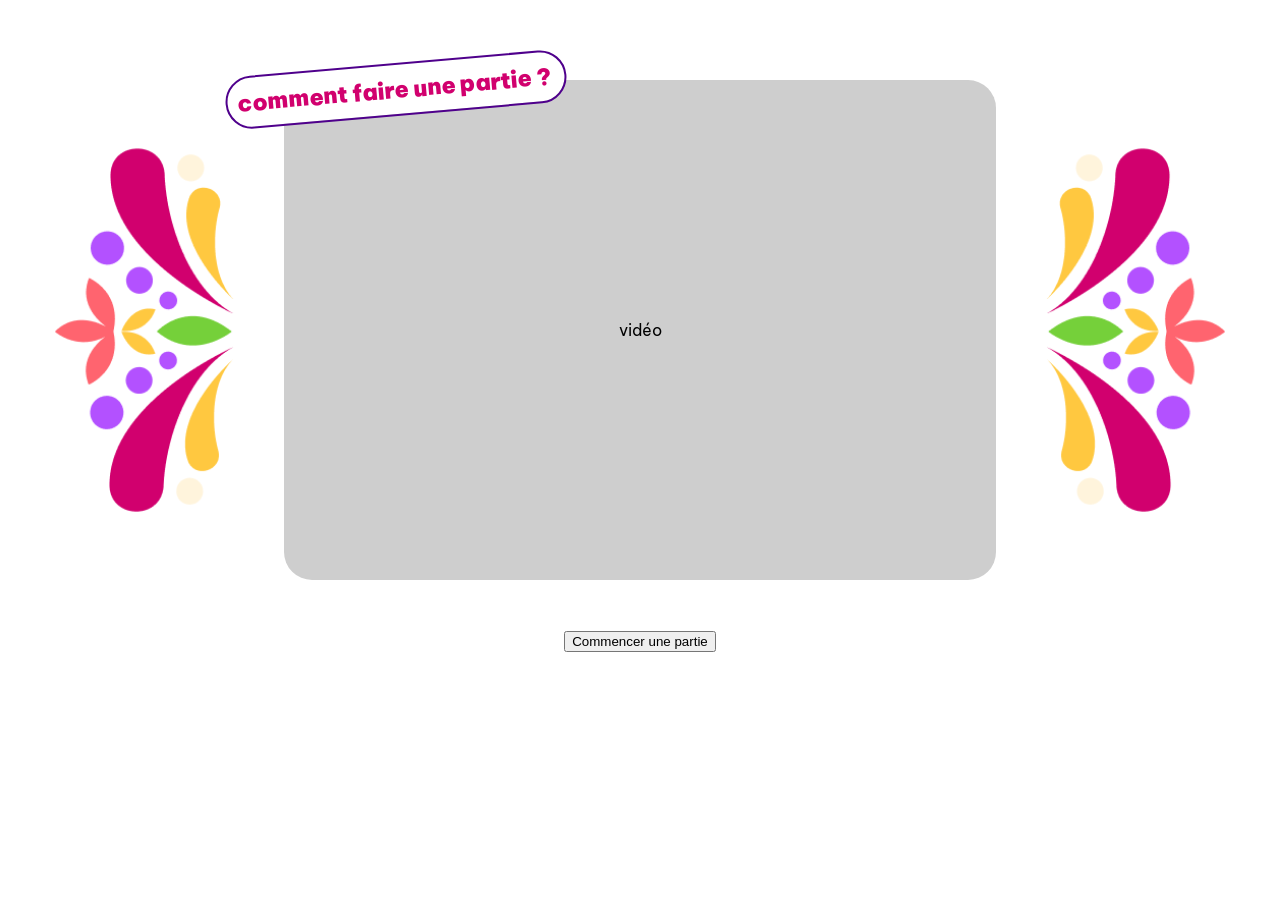
<file: PokitoLanding/pokito-end/vidéo.html>
<!DOCTYPE html>
<html lang="en">
<head>
    <meta charset="UTF-8">
    <meta name="viewport" content="width=device-width, initial-scale=1.0">
    <link rel="stylesheet" href="style/video.css" />
    <title>video</title>
</head>
<body>
     <div class="Video">
        <div class="video">
            <img src="./style/assets/fleurcopy.png" alt="Décoration florale mexicaine"/>

            <div class="carré">
                <div class="notif">comment faire une partie ?</div>
                <p>vidéo</p>
            </div>

            <img src="./style/assets/fleur.png" alt="Décoration florale mexicaine"/>
        </div>

        <div class="b3">
            <button>Commencer une partie</button>
        </div>
    </div> 
</body>
</html>
</file>
<file: PokitoLanding/pokito-end/style/video.css>
@import url('https://fonts.googleapis.com/css2?family=Be+Vietnam+Pro:wght@300;400;500;600;700;800&display=swap');

.Video {
  margin-top: 80px;
  font-family: 'Be Vietnam Pro', system-ui, -apple-system, 'Segoe UI', Roboto, 'Helvetica Neue', Arial, sans-serif;
  display: flex;
  flex-direction: column;
  justify-content: center;
  justify-content: space-between;
  align-items: center;
  width: 100%;
}

.Video img {
  height: 385px;
  width: auto;
}

.video {
  display: flex;
  flex-direction: row;
  justify-content: center;
  gap: 0px;
  margin-bottom: 50px;
  align-items: center;
  width: 100%;
}

.carré {
  display: flex;
  position: relative;
  justify-content: center;
  align-items: center;
  background-color: rgb(206, 206, 206);
  border-radius: 28px;
  min-width: 712px;
  width: 50%;
  height: 500px;
}

.notif {
  display: flex;
  position: absolute;
  font-weight: 900;
  font-size: 23.13px;
  min-width: 318.45px;
  color: #d1006e;
  top: -3%;
  left: -8%;
  text-align: center;
  padding: 10px;
  transform: rotate(-5deg);
  outline: 2px solid #4f008c;
  background-color: #ffffff;
  border-radius: 28px;
  width: fit-content;
} 

.box20{
  display: flex;
  flex-direction: column;
}

@media screen and (max-width: 1186px) {
  .Video img {
  display: none;
  }
}

@media screen and (max-width: 768px) {
    .notif {
    left: -3%;
  }

  .carré {
    min-width: 300px;
    width: 80%;
    height: 500px;
    padding: 20px;
  }
}

@media screen and (max-width: 768px) {
  .notif {
    left: -3%;
  }

  .Video .b2 {
      max-width: 260px;
      max-height: 58px;
    }

  .carré {
    min-width: 300px;
    width: 80%;
    height: auto; 
    aspect-ratio: 712 / 500; 
    
    padding: 20px;
  }
}

@media screen and (max-width: 430px) {
    .carré {
      min-width: 250px;
      width: 80%;
      height: auto;

    }

    .Video .b2 {
      max-width: 260px;
    }

    .notif {
      left: -3%;
      font-size: 16px;
      width: fit-content;
      min-width: 2px;
      padding: 4px;
    }
}
</file>
